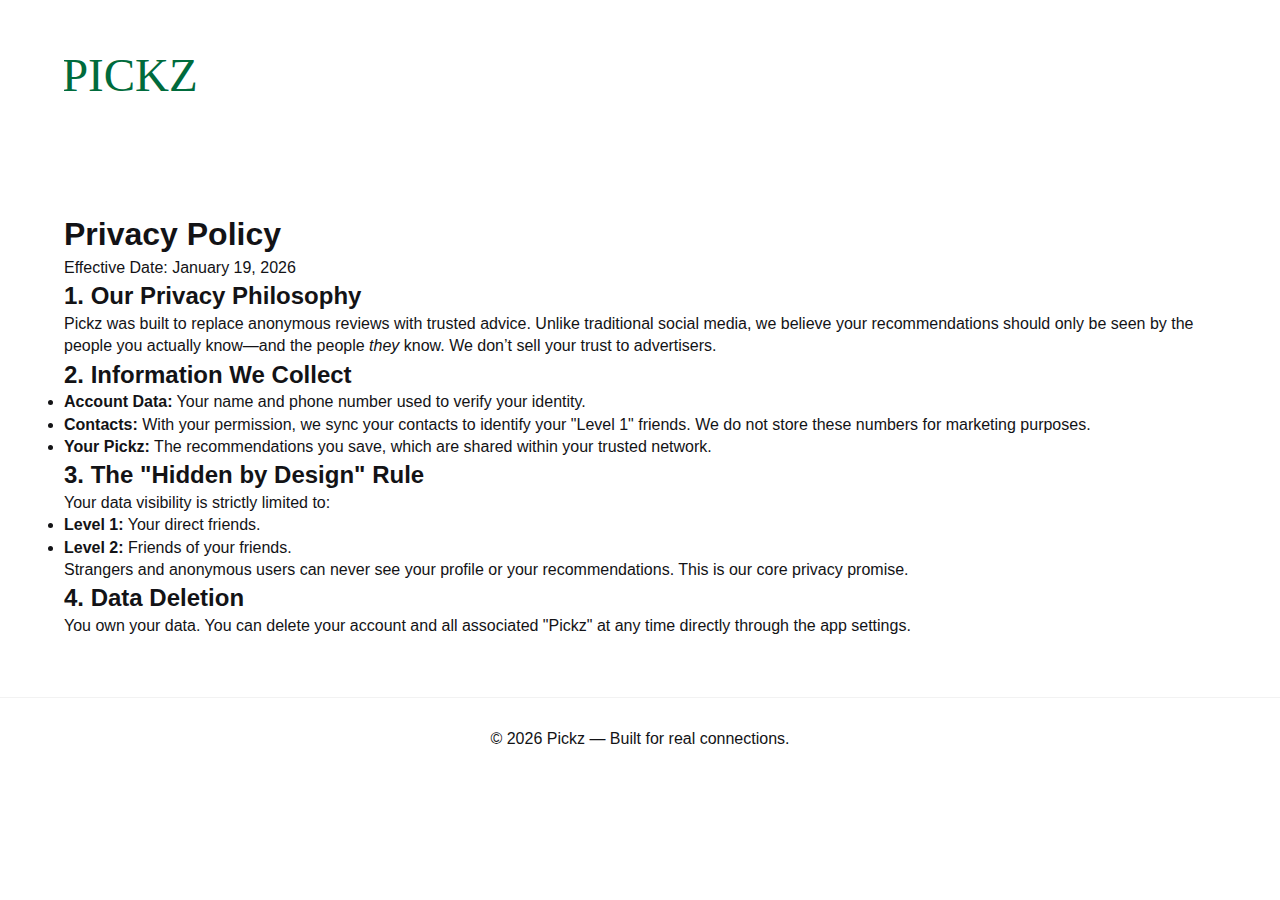
<file: privacy.html>
<!DOCTYPE html>
<html lang="en">
  <head>
    <meta charset="UTF-8" />
    <meta name="viewport" content="width=device-width, initial-scale=1.0" />
    <title>Privacy Policy — Pickz</title>
    <link rel="icon" href="./assets/images/pickz-logo.svg" type="image/svg+xml" />
    <link rel="stylesheet" href="./assets/css/style.css" />
  </head>
  <body>
    <nav class="container">
      <a href="index.html">
        <img src="./assets/images/pickz-logo_full.svg" alt="Pickz Logo" style="height: 32px;">
      </a>
    </nav>

    <main class="container">
      <article class="policy">
        <header>
          <h1>Privacy Policy</h1>
          <p class="policy-meta">Effective Date: January 19, 2026</p>
        </header>

        <section class="policy-section">
          <h2>1. Our Privacy Philosophy</h2>
          <p>Pickz was built to replace anonymous reviews with trusted advice. Unlike traditional social media, we believe your recommendations should only be seen by the people you actually know—and the people <i>they</i> know. We don’t sell your trust to advertisers.</p>
        </section>

        <section class="policy-section">
          <h2>2. Information We Collect</h2>
          <ul>
            <li><strong>Account Data:</strong> Your name and phone number used to verify your identity.</li>
            <li><strong>Contacts:</strong> With your permission, we sync your contacts to identify your "Level 1" friends. We do not store these numbers for marketing purposes.</li>
            <li><strong>Your Pickz:</strong> The recommendations you save, which are shared within your trusted network.</li>
          </ul>
        </section>

        <section class="policy-section">
          <h2>3. The "Hidden by Design" Rule</h2>
          <p>Your data visibility is strictly limited to:</p>
          <ul>
            <li><strong>Level 1:</strong> Your direct friends.</li>
            <li><strong>Level 2:</strong> Friends of your friends.</li>
          </ul>
          <p>Strangers and anonymous users can never see your profile or your recommendations. This is our core privacy promise.</p>
        </section>

        <section class="policy-section">
          <h2>4. Data Deletion</h2>
          <p>You own your data. You can delete your account and all associated "Pickz" at any time directly through the app settings.</p>
        </section>
      </article>
    </main>

    <footer class="footer">
      <p class="rights">© 2026 Pickz — Built for real connections.</p>
    </footer>
  </body>
</html>
</file>
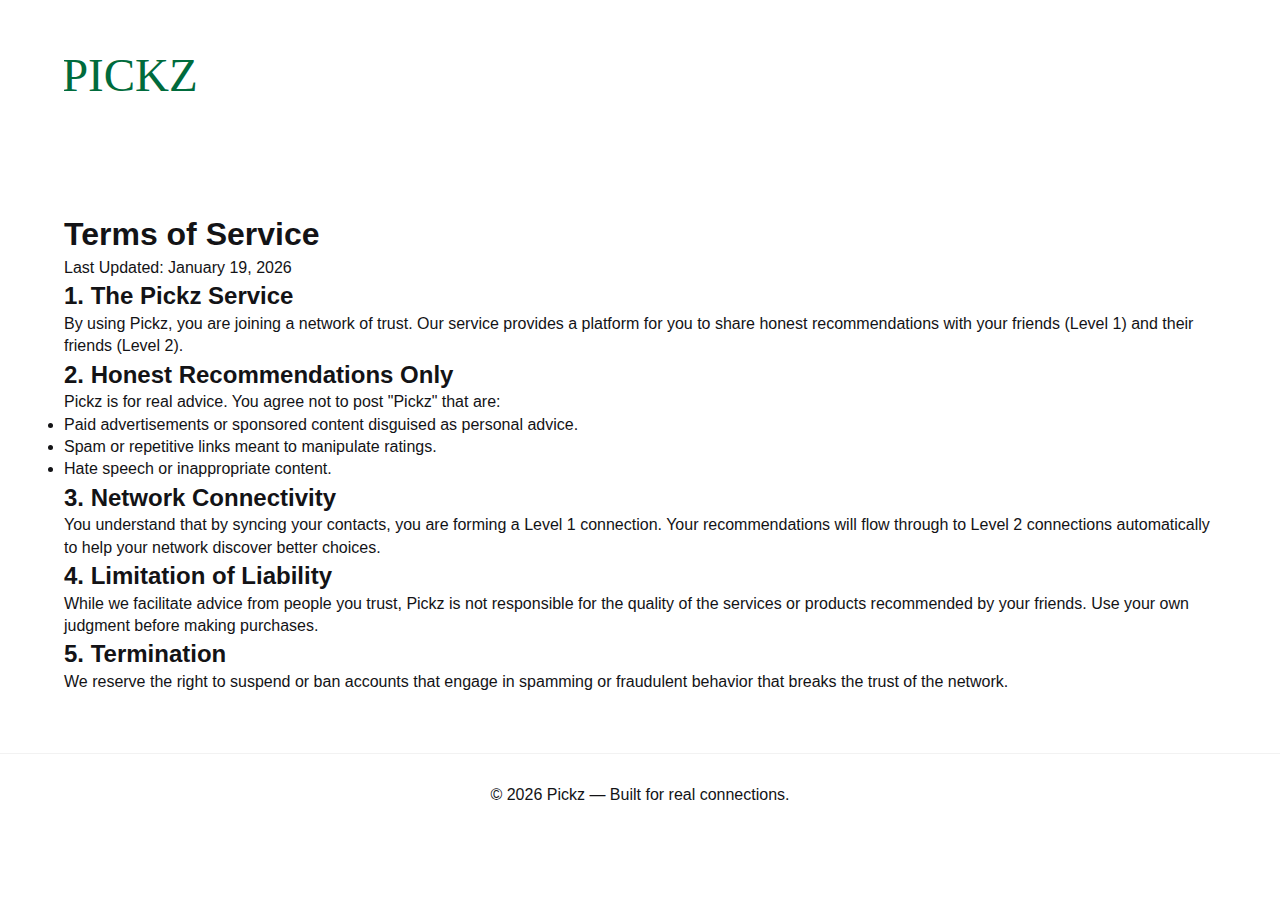
<file: terms.html>
<!DOCTYPE html>
<html lang="en">
  <head>
    <meta charset="UTF-8" />
    <meta name="viewport" content="width=device-width, initial-scale=1.0" />
    <title>Terms of Service — Pickz</title>
    <link rel="icon" href="./assets/images/pickz-logo.svg" type="image/svg+xml" />
    <link rel="stylesheet" href="./assets/css/style.css" />
  </head>
  <body>
    <nav class="container">
      <a href="index.html">
        <img src="./assets/images/pickz-logo_full.svg" alt="Pickz Logo" style="height: 32px;">
      </a>
    </nav>

    <main class="container">
      <article class="policy">
        <header>
          <h1>Terms of Service</h1>
          <p class="policy-meta">Last Updated: January 19, 2026</p>
        </header>

        <section class="policy-section">
          <h2>1. The Pickz Service</h2>
          <p>By using Pickz, you are joining a network of trust. Our service provides a platform for you to share honest recommendations with your friends (Level 1) and their friends (Level 2).</p>
        </section>

        <section class="policy-section">
          <h2>2. Honest Recommendations Only</h2>
          <p>Pickz is for real advice. You agree not to post "Pickz" that are:</p>
          <ul>
            <li>Paid advertisements or sponsored content disguised as personal advice.</li>
            <li>Spam or repetitive links meant to manipulate ratings.</li>
            <li>Hate speech or inappropriate content.</li>
          </ul>
        </section>

        <section class="policy-section">
          <h2>3. Network Connectivity</h2>
          <p>You understand that by syncing your contacts, you are forming a Level 1 connection. Your recommendations will flow through to Level 2 connections automatically to help your network discover better choices.</p>
        </section>

        <section class="policy-section">
          <h2>4. Limitation of Liability</h2>
          <p>While we facilitate advice from people you trust, Pickz is not responsible for the quality of the services or products recommended by your friends. Use your own judgment before making purchases.</p>
        </section>

        <section class="policy-section">
          <h2>5. Termination</h2>
          <p>We reserve the right to suspend or ban accounts that engage in spamming or fraudulent behavior that breaks the trust of the network.</p>
        </section>
      </article>
    </main>

    <footer class="footer">
      <p class="rights">© 2026 Pickz — Built for real connections.</p>
    </footer>
  </body>
</html>
</file>
<file: assets/css/style.css>
:root {
  /* Brand Colors */
  --bg-color: #ffffff;
  --text-color: #131316;
  --muted: rgba(19, 19, 22, 0.6);
  --heavy-text-color: rgba(19, 19, 22, 0.8);
  --inverse-text: #ffffff;

  --brand-primary: #57ad90; 
  --dark-button: #000000;
}

/* 1. Reset & Base Styles */
* {
  margin: 0;
  padding: 0;
  box-sizing: border-box;
}

html {
  font-size: 16px;
  -webkit-font-smoothing: antialiased;
  scroll-behavior: smooth;
}

body {
  background: var(--bg-color);
  color: var(--text-color);
  font-family: -apple-system, BlinkMacSystemFont, "Segoe UI", Roboto, Helvetica, Arial, sans-serif;
  line-height: 1.4;
}

img {
  max-width: 100%;
  display: block;
}

a {
  color: inherit;
  text-decoration: none;
}

/* 2. Layout & Container */
.container {
  max-width: 1200px;
  margin: 0 auto;
  padding: 60px 24px;
}

.hero-content {
  display: flex;
  gap: 60px;
  align-items: center;
  min-height: 85vh;
}

.hero-texts {
  flex: 1.2;
}

.hero-image {
  flex: 1;
  height: 650px;
  background-image: url("../images/hero_pickz-image.png");
  background-repeat: no-repeat;
  background-size: cover; /* Use cover to ensure the image fills the curved area */
  background-position: center;

  border-radius: 24px;   /* Match the button curvature (around 16px to 24px) */
  overflow: hidden;      /* Prevents the image from bleeding past the curves */
}

/* 3. Typography & Brand */
.brand-logo {
  height: 48px;
  width: auto;
  margin-bottom: 2.5rem;
}

.text-xxl {
  font-size: 4.8rem;
  font-weight: 700;
  line-height: 1.1;
  letter-spacing: -0.03em;
  margin-bottom: 1.5rem;
}

.text-body {
  font-size: 1.3rem;
  color: var(--heavy-text-color);
  max-width: 520px;
  margin-bottom: 3rem;
  line-height: 1.5;
}

/* 4. THE PILL (FIXED SIZE & FONT) */
.bookmark-span {
  display: inline-flex;
  align-items: center;
  justify-content: center;
  gap: 12px;
  
  padding: 6px 20px; 
  background: var(--brand-primary);
  color: var(--inverse-text);
  border-radius: 14px;
  
  font-family: inherit;
  font-weight: 700;
  font-size: 0.85em;
  
  vertical-align: middle;
  line-height: 1;
  margin-left: 5px;
}

.pill-logo {
  height: 0.9em;
  width: auto;
}

/* 5. App Store Buttons */
.download-buttons {
  display: flex;
  gap: 16px;
}

.store-button {
  display: flex;
  align-items: center;
  gap: 12px;
  background: var(--dark-button);
  color: var(--inverse-text);
  padding: 12px 24px;
  border-radius: 14px;
  transition: all 0.2s ease;
}

.store-button:hover {
  transform: translateY(-2px);
  background: #1a1a1e;
}

.store-button img {
  height: 24px;
}

.store-name p:first-child {
  font-size: 0.75rem;
  margin-bottom: -1px;
  opacity: 0.8;
}

.store-name p:last-child {
  font-size: 1.15rem;
  font-weight: 600;
}

/* 6. Footer - Single Line & High Placement */
.footer {
  /* Reduced padding to 30px to stop the forced scrolling */
  padding: 30px 24px; 
  text-align: center;
  border-top: 1px solid rgba(0, 0, 0, 0.05);
  background: var(--bg-color);
}

.footer-text {
  color: var(--muted);
  font-size: 0.85rem;
  /* Ensures everything stays on one line and looks clean */
  display: inline-block; 
}

.footer-text a {
  color: var(--muted);
  text-decoration: none;
  /* Space around the links so they don't touch the dividers */
  margin: 0 4px; 
  transition: color 0.2s ease;
}

.footer-text a:hover {
  color: var(--brand-primary);
}

/* 7. Mobile Adjustments */
@media (max-width: 991px) {
  .text-xxl { font-size: 3.8rem; }
  .hero-content { gap: 40px; }
}

@media (max-width: 767px) {
  html { font-size: 14px; }
  
  .hero-content {
    flex-direction: column;
    text-align: center;
    padding-top: 20px;
    min-height: auto;
  }

  .brand-logo {
    margin: 0 auto 2.5rem;
  }

  .text-body {
    margin: 0 auto 2.5rem;
  }

  .hero-image {
    width: 100%;
    height: 400px;
    margin-top: 40px;
  }

  .download-buttons {
    justify-content: center;
    flex-direction: column;
    align-items: center;
  }
  
  .store-button {
    width: 220px;
  }
}
</file>
